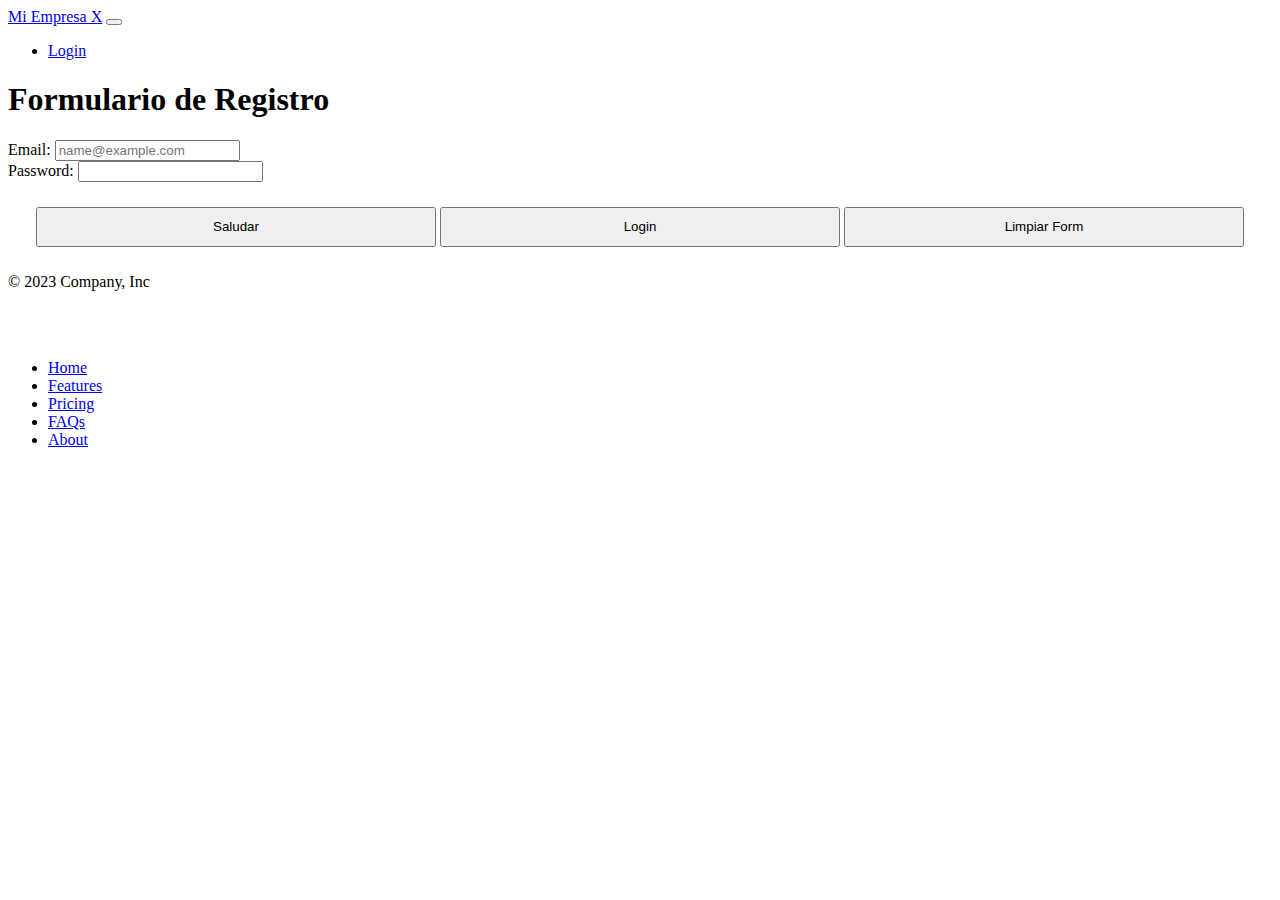
<file: index.html>
<!DOCTYPE html>
<html lang="en">

<head>
    <meta charset="UTF-8">
    <meta name="viewport" content="width=device-width, initial-scale=1.0">


    <!-- Link a los estilos de Bootstrap -->
    <link href="https://cdn.jsdelivr.net/npm/bootstrap@5.3.2/dist/css/bootstrap.min.css" rel="stylesheet"
        integrity="sha384-T3c6CoIi6uLrA9TneNEoa7RxnatzjcDSCmG1MXxSR1GAsXEV/Dwwykc2MPK8M2HN" crossorigin="anonymous">

    <link rel="stylesheet" href="./css/index.css">

    <title>Mi Formulario</title>
</head>

<body>

    <header>
        <nav class="navbar navbar-expand-lg bg-body-tertiary">
            <div class="container-fluid">
                <a class="navbar-brand" href="./index.html">Mi Empresa X</a>
                <button class="navbar-toggler" type="button" data-bs-toggle="collapse"
                    data-bs-target="#navbarSupportedContent" aria-controls="navbarSupportedContent"
                    aria-expanded="false" aria-label="Toggle navigation">
                    <span class="navbar-toggler-icon"></span>
                </button>
                <div class="collapse navbar-collapse" id="navbarSupportedContent">
                    <ul class="navbar-nav me-auto mb-2 mb-lg-0">
                        <li class="nav-item">
                            <a class="nav-link active" aria-current="page" href="./index.html">Login</a>
                        </li>
                </div>
            </div>
        </nav>

    </header>

    <main>

        <h1 class="text-center mb-5 mt-5 text-success">
            Formulario de Registro
        </h1>

        <form class="container mb-5">
            <div class="mb-3">
                <label for="email" class="form-label">Email: </label>
                <input type="email" class="form-control" id="email" placeholder="name@example.com" required>
            </div>
            <div class="mb-3">
                <label for="password" class="form-label">Password: </label>
                <input type="password" class="form-control" id="password" required>
            </div>
            <div class="centrar">
                <button type="button" onclick="saludar()" class="btn btn-warning miclaseboton">Saludar</button>
                <button type="button" onclick="login()" class="btn btn-success miclaseboton">Login</button>
                <button type="reset" class="btn btn-danger miclaseboton">Limpiar Form</button>
            </div>
        </form>



    </main>

    <div class="container">
        <footer class="d-flex flex-wrap justify-content-between align-items-center py-3 my-4 border-top">
            <p class="col-md-4 mb-0 text-body-secondary">&copy; 2023 Company, Inc</p>

            <a href="/"
                class="col-md-4 d-flex align-items-center justify-content-center mb-3 mb-md-0 me-md-auto link-body-emphasis text-decoration-none">
                <svg class="bi me-2" width="40" height="32">
                    <use xlink:href="#bootstrap" />
                </svg>
            </a>

            <ul class="nav col-md-4 justify-content-end">
                <li class="nav-item"><a href="#" class="nav-link px-2 text-body-secondary">Home</a></li>
                <li class="nav-item"><a href="#" class="nav-link px-2 text-body-secondary">Features</a></li>
                <li class="nav-item"><a href="#" class="nav-link px-2 text-body-secondary">Pricing</a></li>
                <li class="nav-item"><a href="#" class="nav-link px-2 text-body-secondary">FAQs</a></li>
                <li class="nav-item"><a href="#" class="nav-link px-2 text-body-secondary">About</a></li>
            </ul>
        </footer>
    </div>

    <script src="./js/login.js"></script>
    <script src="https://cdn.jsdelivr.net/npm/bootstrap@5.3.2/dist/js/bootstrap.bundle.min.js"
        integrity="sha384-C6RzsynM9kWDrMNeT87bh95OGNyZPhcTNXj1NW7RuBCsyN/o0jlpcV8Qyq46cDfL"
        crossorigin="anonymous"></script>
</body>

</html>
</file>
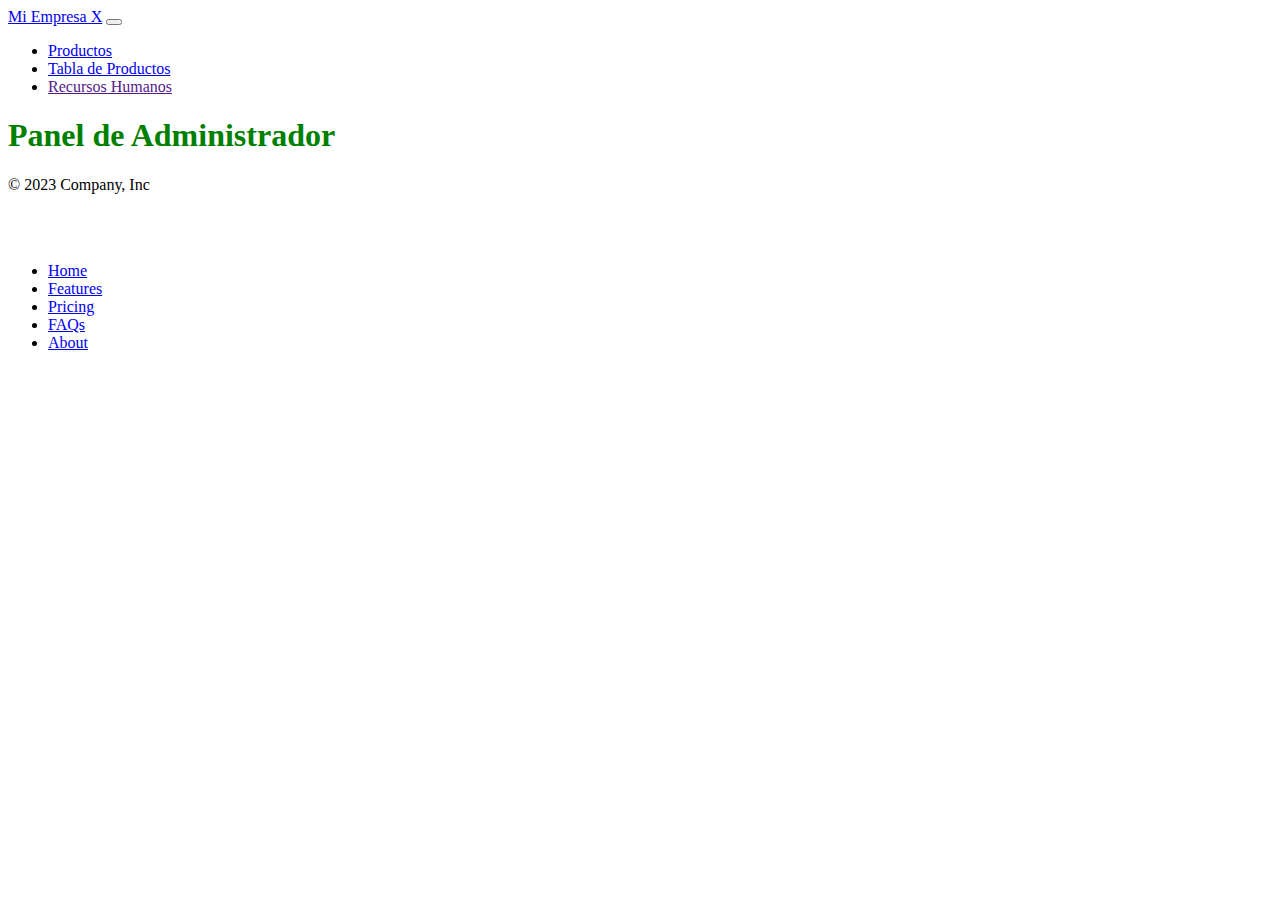
<file: administrador.html>
<!DOCTYPE html>
<html lang="en">

<head>
    <meta charset="UTF-8">
    <meta name="viewport" content="width=device-width, initial-scale=1.0">


    <!-- Link a los estilos de Bootstrap -->
    <link href="https://cdn.jsdelivr.net/npm/bootstrap@5.3.2/dist/css/bootstrap.min.css" rel="stylesheet"
        integrity="sha384-T3c6CoIi6uLrA9TneNEoa7RxnatzjcDSCmG1MXxSR1GAsXEV/Dwwykc2MPK8M2HN" crossorigin="anonymous">

    <link rel="stylesheet" href="./css/index.css">

    <title>Mi Formulario</title>
</head>

<body>

    <header>
        <nav class="navbar navbar-expand-lg bg-body-tertiary">
            <div class="container-fluid">
                <a class="navbar-brand" href="./index.html">Mi Empresa X</a>
                <button class="navbar-toggler" type="button" data-bs-toggle="collapse"
                    data-bs-target="#navbarSupportedContent" aria-controls="navbarSupportedContent"
                    aria-expanded="false" aria-label="Toggle navigation">
                    <span class="navbar-toggler-icon"></span>
                </button>
                <div class="collapse navbar-collapse" id="navbarSupportedContent">
                    <ul class="navbar-nav me-auto mb-2 mb-lg-0">
                        <li class="nav-item">
                            <a class="nav-link active" aria-current="page" href="./pages/productos.html">Productos</a>
                        </li>
                        <li class="nav-item">
                            <a class="nav-link active" aria-current="page" href="./pages/tablaProductos.html">Tabla de Productos</a>
                        </li>
                        <li class="nav-item">
                            <a class="nav-link active" aria-current="page" href="">Recursos Humanos</a>
                        </li>
                </div>
            </div>
        </nav>
    </header>

    <main>

        <h1 class="text-center mb-5 mt-5 text-danger">
            Panel de Administrador
        </h1>


    </main>

    <div class="container">
        <footer class="d-flex flex-wrap justify-content-between align-items-center py-3 my-4 border-top">
            <p class="col-md-4 mb-0 text-body-secondary">&copy; 2023 Company, Inc</p>

            <a href="/"
                class="col-md-4 d-flex align-items-center justify-content-center mb-3 mb-md-0 me-md-auto link-body-emphasis text-decoration-none">
                <svg class="bi me-2" width="40" height="32">
                    <use xlink:href="#bootstrap" />
                </svg>
            </a>

            <ul class="nav col-md-4 justify-content-end">
                <li class="nav-item"><a href="#" class="nav-link px-2 text-body-secondary">Home</a></li>
                <li class="nav-item"><a href="#" class="nav-link px-2 text-body-secondary">Features</a></li>
                <li class="nav-item"><a href="#" class="nav-link px-2 text-body-secondary">Pricing</a></li>
                <li class="nav-item"><a href="#" class="nav-link px-2 text-body-secondary">FAQs</a></li>
                <li class="nav-item"><a href="#" class="nav-link px-2 text-body-secondary">About</a></li>
            </ul>
        </footer>
    </div>

    <script src="https://cdn.jsdelivr.net/npm/bootstrap@5.3.2/dist/js/bootstrap.bundle.min.js"
        integrity="sha384-C6RzsynM9kWDrMNeT87bh95OGNyZPhcTNXj1NW7RuBCsyN/o0jlpcV8Qyq46cDfL"
        crossorigin="anonymous"></script>

    
</body>

</html>
</file>
<file: css/index.css>
.text-danger{
    color: green;
}

.miclaseboton{
    width: 400px;
    height: 40px;
    margin-top: 25px;
    margin-bottom: 10px;
}

.centrar{
    text-align: center;
}
</file>
